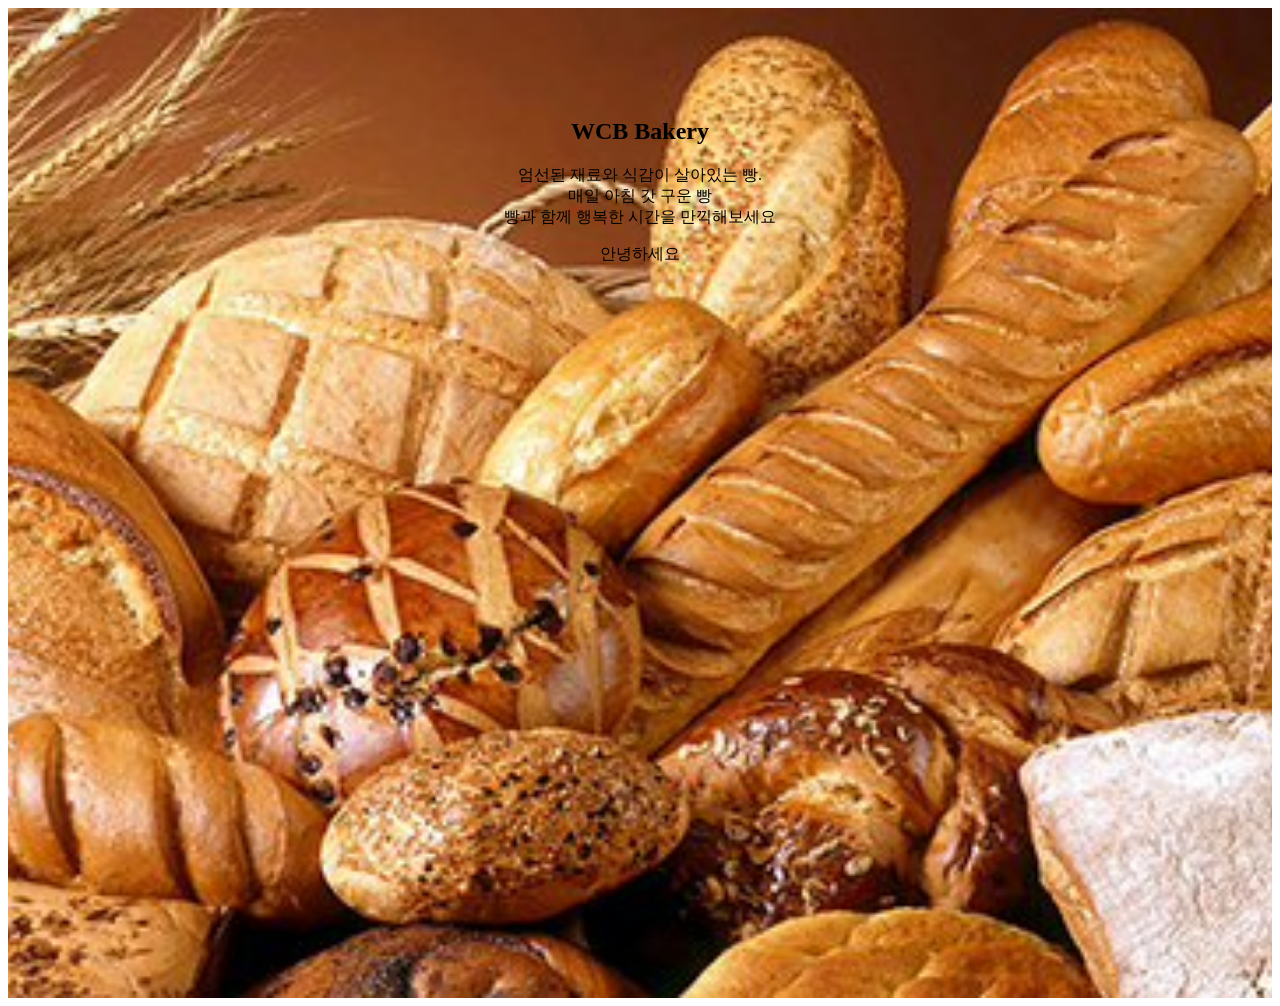
<file: index.html>
<!doctype html>
<html lang="en">
  <head>
    <meta charset="UTF-8" />
    <meta name="viewport" content="width=device-width, initial-scale=1.0" />
    <title>랜딩페이지 테스트</title>
    <link rel="stylesheet" href="css/style.css" />
  </head>
  <body>
    <section class="hero">
      <h1 class="title">WCB Bakery</h1>
      <p>
        엄선된 재료와 식감이 살아있는 빵.<br />
        매일 아침 갓 구운 빵<br />
        빵과 함께 행복한 시간을 만끽해보세요
      </p>
      <div>안녕하세요</div>
    </section>
  </body>
</html>
</file>
<file: css/style.css>
section {
  height: 100vh;
  background-size: cover;
  background-repeat: no-repeat;
  background-position: center center;
}

.hero {
  background-image: url(../images/bread1.jpg);
  text-align: center;
  padding-top: 10vh;
}
</file>
